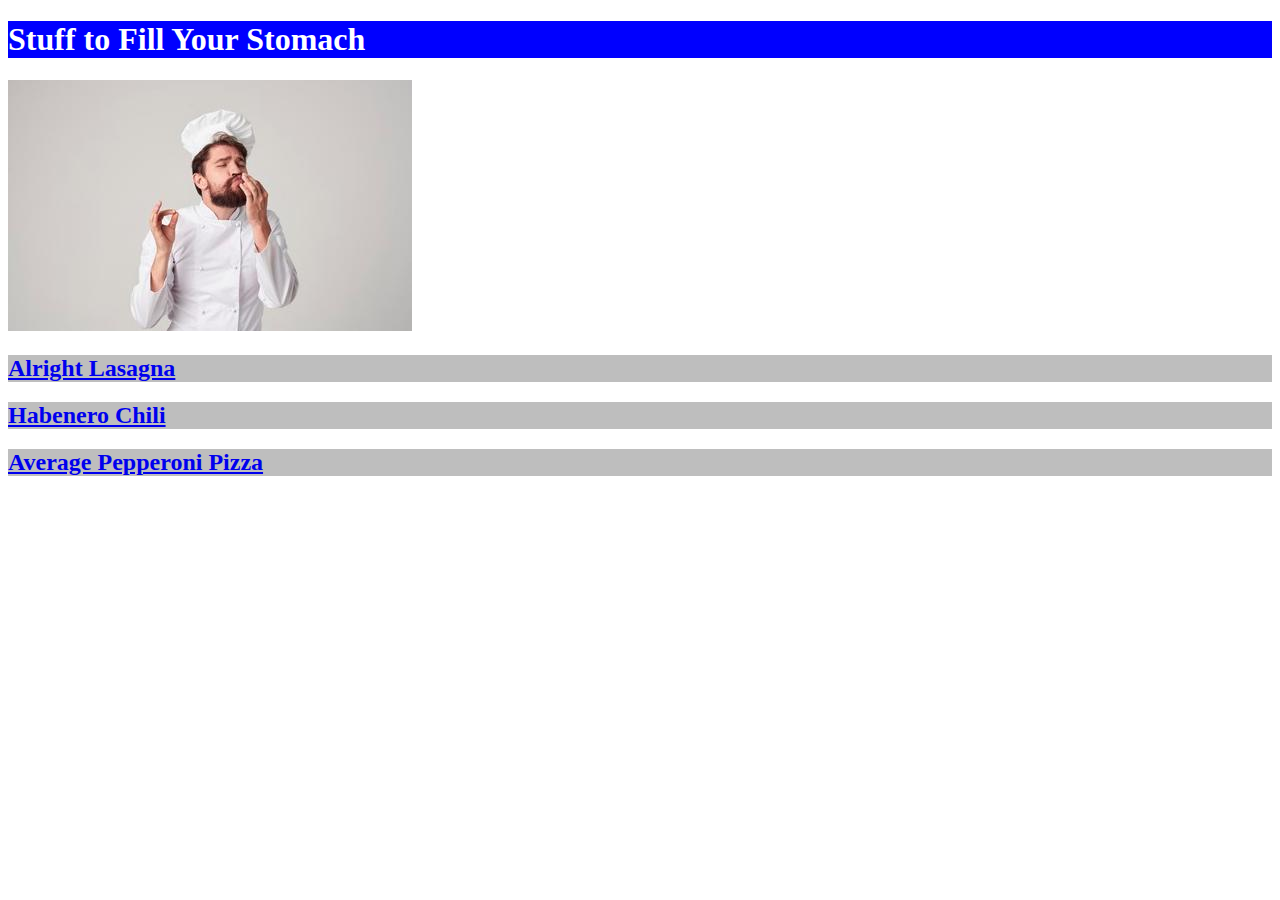
<file: index.html>
<!DOCTYPE html>
<html lang="en">
<head>
    <meta charset="UTF-8">
    <meta http-equiv="X-UA-Compatible" content="IE=edge">
    <meta name="viewport" content="width=device-width, initial-scale=1.0">
    <title>Edible Recipes</title>

    <link rel="stylesheet" href="style.css">

</head>
<body>
    <h1>Stuff to Fill Your Stomach</h1>
    <img src="./images/chefskiss.jpg" alt="smooch">
    
    <a href="./recipes/lasagna.html" ><h2>Alright Lasagna</h2></a>
    <a href="./recipes/chili.html"><h2>Habenero Chili</h2></a>
    <a href="./recipes/pizza.html"><h2>Average Pepperoni Pizza</h2></a>
</body>
</html>
</file>
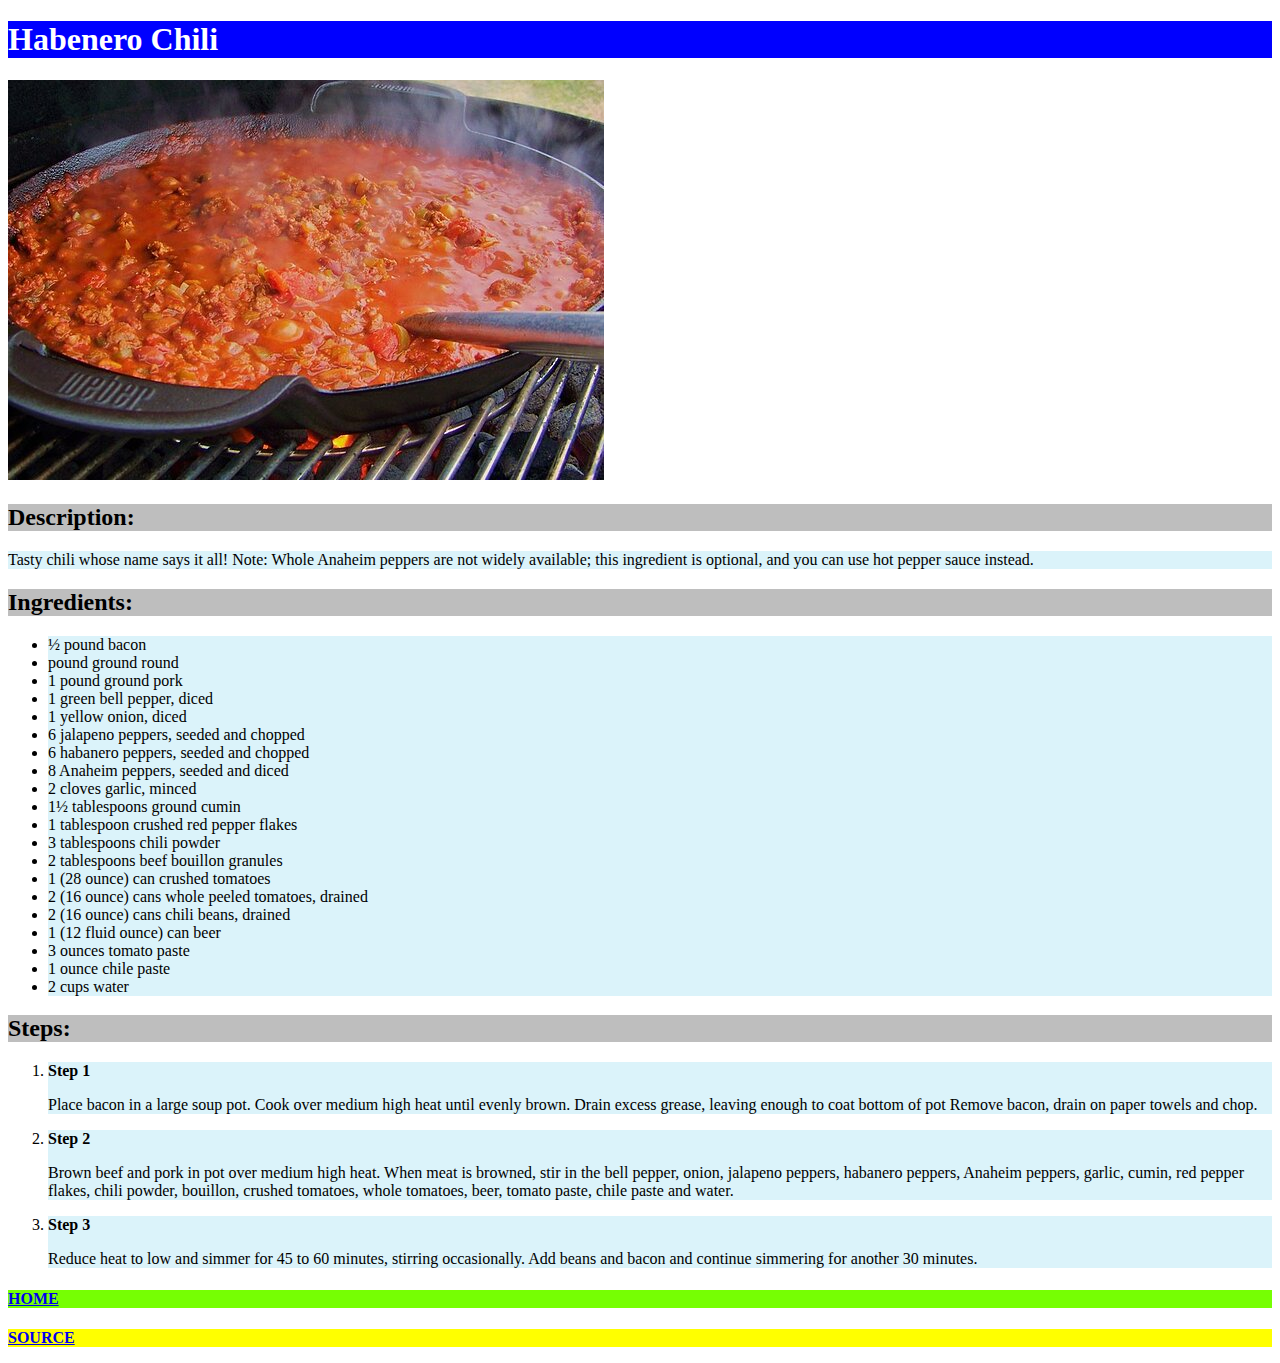
<file: recipes/chili.html>
<!DOCTYPE html>
<html lang="en">
<head>
    <meta charset="UTF-8">
    <meta http-equiv="X-UA-Compatible" content="IE=edge">
    <meta name="viewport" content="width=device-width, initial-scale=1.0">
    <title>Habenero Chili</title>

    <link rel="stylesheet" href="../style.css">

</head>
<!--SOURCE: https://www.allrecipes.com/recipe/25370/habanero-hellfire-chili/-->
<body>
    <h1>Habenero Chili</h1>

    <img src="./images/chili.jpg" alt="some pretty good chili">

    <h2>Description:</h2>
    <p>Tasty chili whose name says it all! Note: Whole Anaheim peppers are not widely available; this ingredient is optional, and you can use hot pepper sauce instead.</p>
    
    <h2>Ingredients:</h2>

    <ul>
        <li>½ pound bacon</li>
        <li> pound ground round </li>
        <li>1 pound ground pork</li>
        <li>1 green bell pepper, diced</li>
        <li>1 yellow onion, diced </li>
        <li>6 jalapeno peppers, seeded and chopped</li>
        <li>6 habanero peppers, seeded and chopped</li>
        <li>8 Anaheim peppers, seeded and diced</li>
        <li>2 cloves garlic, minced</li>
        <li>1½ tablespoons ground cumin</li>
        <li>1 tablespoon crushed red pepper flakes</li>
        <li>3 tablespoons chili powder </li>
        <li>2 tablespoons beef bouillon granules</li>
        <li>1 (28 ounce) can crushed tomatoes</li>
        <li>2 (16 ounce) cans whole peeled tomatoes, drained</li>
        <li>2 (16 ounce) cans chili beans, drained </li>
        <li>1 (12 fluid ounce) can beer</li>
        <li>3 ounces tomato paste</li>
        <li>1 ounce chile paste</li>
        <li>2 cups water</li>
    </ul>

    <h2>Steps:</h2>

    <ol>
        <li><strong>Step 1</strong>
        <p>Place bacon in a large soup pot. Cook over medium high heat until evenly brown. Drain excess grease, leaving enough to coat bottom of pot Remove bacon, drain on paper towels and chop.</p></li>
        <li><strong>Step 2</strong>
        <p>Brown beef and pork in pot over medium high heat. When meat is browned, stir in the bell pepper, onion, jalapeno peppers, habanero peppers, Anaheim peppers, garlic, cumin, red pepper flakes, chili powder, bouillon, crushed tomatoes, whole tomatoes, beer, tomato paste, chile paste and water.</p></li>
        <li><strong>Step 3</strong>
        <p>Reduce heat to low and simmer for 45 to 60 minutes, stirring occasionally. Add beans and bacon and continue simmering for another 30 minutes.</p></li>
    </ol>

    <h4 id="home"><a href="../index.html">HOME</a></h4>

    <p id="source"><a href="https://www.allrecipes.com/recipe/25370/habanero-hellfire-chili/"><strong>SOURCE</strong></a></p>
</body>
</html>
</file>
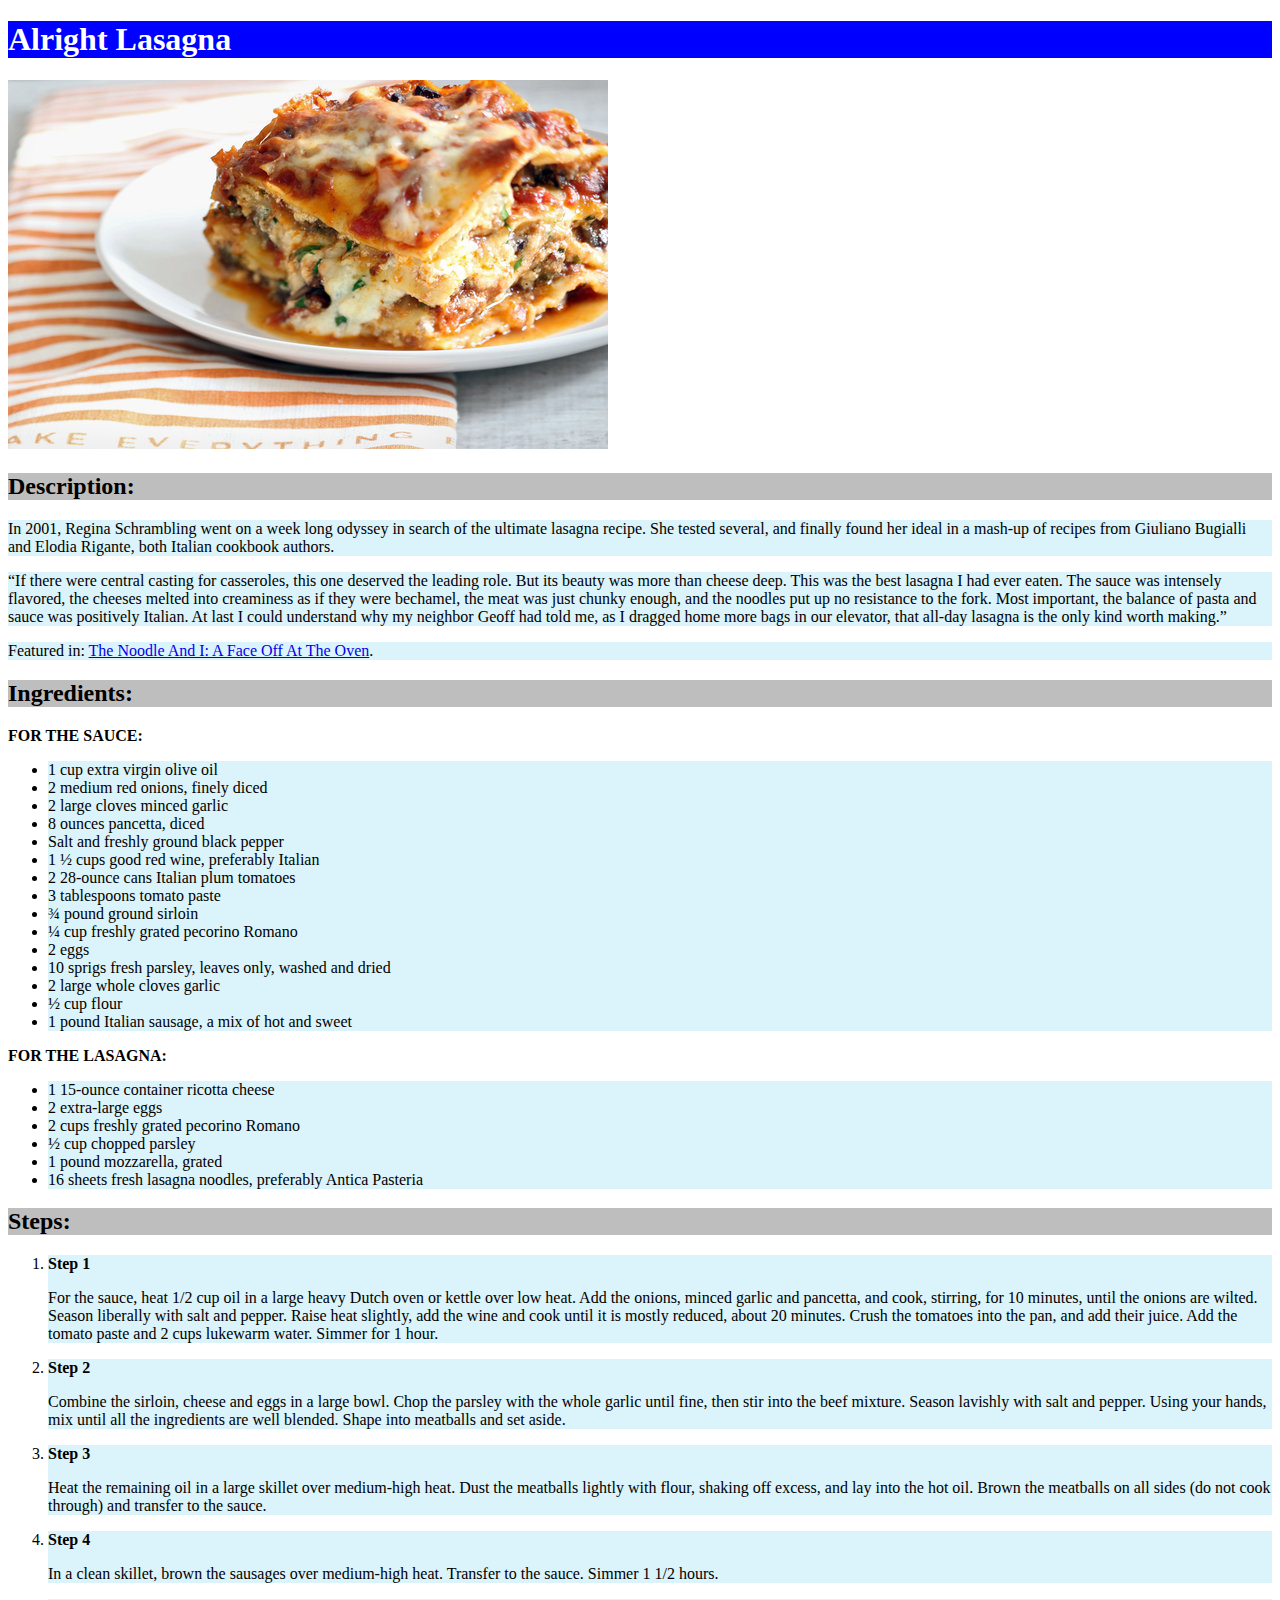
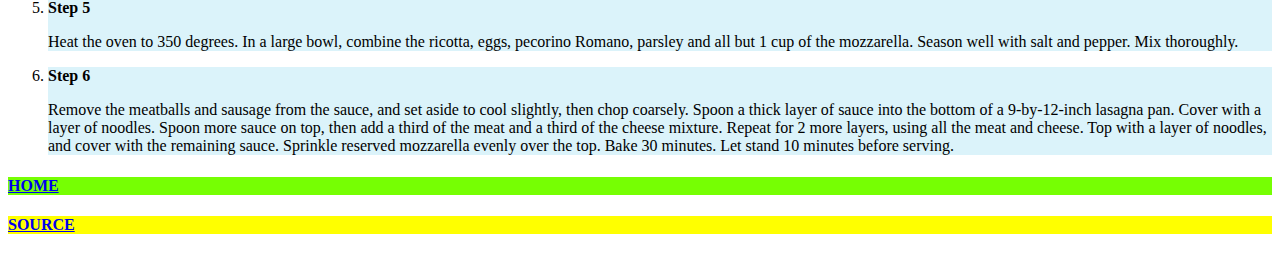
<file: recipes/lasagna.html>
<!DOCTYPE html>
<html lang="en">
<head>
    <meta charset="UTF-8">
    <meta http-equiv="X-UA-Compatible" content="IE=edge">
    <meta name="viewport" content="width=device-width, initial-scale=1.0">
    <title>Alright Lasagna</title>

    <link rel="stylesheet" href="../style.css">

</head>

<!--SOURCE: https://cooking.nytimes.com/recipes/9530-lasagna-->
<body>
    <h1>Alright Lasagna</h1>

    <img src="./images/lasagna.jpg" alt="some good lasagna">

    <h2>Description:</h2>
    <p>In 2001, Regina Schrambling went on a week long odyssey in search of the ultimate lasagna recipe. She tested several, and finally found her ideal in a mash-up of recipes from Giuliano Bugialli and Elodia Rigante, both Italian cookbook authors.</p>

    <p>“If there were central casting for casseroles, this one deserved the leading role. But its beauty was more than cheese deep. This was the best lasagna I had ever eaten. The sauce was intensely flavored, the cheeses melted into creaminess as if they were bechamel, the meat was just chunky enough, and the noodles put up no resistance to the fork. Most important, the balance of pasta and sauce was positively Italian. At last I could understand why my neighbor Geoff had told me, as I dragged home more bags in our elevator, that all-day lasagna is the only kind worth making.”</p>

    <p>Featured in: <a href="https://www.nytimes.com/2001/10/31/dining/the-noodle-and-i-a-face-off-at-the-oven.html">The Noodle And I: A Face Off At The Oven</a>. </p>

    <h2>Ingredients:</h2>
    <strong>FOR THE SAUCE:</strong>
    <ul>
        <li>1 cup extra virgin olive oil</li>
        <li>2 medium red onions, finely diced</il>
        <li>2 large cloves minced garlic</li>
        <li>8 ounces pancetta, diced</li>
        <li>Salt and freshly ground black pepper</li>
        <li>1 ½ cups good red wine, preferably Italian</li>
        <li>2 28-ounce cans Italian plum tomatoes</li>
        <li>3 tablespoons tomato paste</li>
        <li>¾ pound ground sirloin</li>
        <li>¼ cup freshly grated pecorino Romano</li>
        <li>2 eggs</li>
        <li>10 sprigs fresh parsley, leaves only, washed and dried</li>
        <li>2 large whole cloves garlic</li>
        <li>½ cup flour</li>
        <li>1 pound Italian sausage, a mix of hot and sweet </li>
    </ul>
    <strong>FOR THE LASAGNA:</strong>
    <ul>
        <li>1 15-ounce container ricotta cheese</li>
        <li>2 extra-large eggs</li>
        <li>2 cups freshly grated pecorino Romano</li>
        <li>½ cup chopped parsley</li>
        <li>1 pound mozzarella, grated</li>
        <li>16 sheets fresh lasagna noodles, preferably Antica Pasteria</li>
    </ul>
    
    <h2>Steps:</h2>
    <ol>
        <li><strong>Step 1</strong>
        <p>For the sauce, heat 1/2 cup oil in a large heavy Dutch oven or kettle over low heat. Add the onions, minced garlic and pancetta, and cook, stirring, for 10 minutes, until the onions are wilted. Season liberally with salt and pepper. Raise heat slightly, add the wine and cook until it is mostly reduced, about 20 minutes. Crush the tomatoes into the pan, and add their juice. Add the tomato paste and 2 cups lukewarm water. Simmer for 1 hour.</p></li>
        <li><strong>Step 2</strong>
        <p>Combine the sirloin, cheese and eggs in a large bowl. Chop the parsley with the whole garlic until fine, then stir into the beef mixture. Season lavishly with salt and pepper. Using your hands, mix until all the ingredients are well blended. Shape into meatballs and set aside.</p></li>
        <li><strong>Step 3</strong>
        <p>Heat the remaining oil in a large skillet over medium-high heat. Dust the meatballs lightly with flour, shaking off excess, and lay into the hot oil. Brown the meatballs on all sides (do not cook through) and transfer to the sauce.</p></li>
        <li><strong>Step 4</strong>
        <p>In a clean skillet, brown the sausages over medium-high heat. Transfer to the sauce. Simmer 1 1/2 hours.</p></li>
        <li><strong>Step 5</strong>
        <p>Heat the oven to 350 degrees. In a large bowl, combine the ricotta, eggs, pecorino Romano, parsley and all but 1 cup of the mozzarella. Season well with salt and pepper. Mix thoroughly.</p></li>
        <li><strong>Step 6</strong>
        <p>Remove the meatballs and sausage from the sauce, and set aside to cool slightly, then chop coarsely. Spoon a thick layer of sauce into the bottom of a 9-by-12-inch lasagna pan. Cover with a layer of noodles. Spoon more sauce on top, then add a third of the meat and a third of the cheese mixture. Repeat for 2 more layers, using all the meat and cheese. Top with a layer of noodles, and cover with the remaining sauce. Sprinkle reserved mozzarella evenly over the top. Bake 30 minutes. Let stand 10 minutes before serving.</p></li>
    </ol>

    <h4 id="home" ><a href="../index.html" >HOME</a></h4>

    <h4 id="source"><a href="https://cooking.nytimes.com/recipes/9530-lasagna">SOURCE</a></h4>

</body>
</html>
</file>
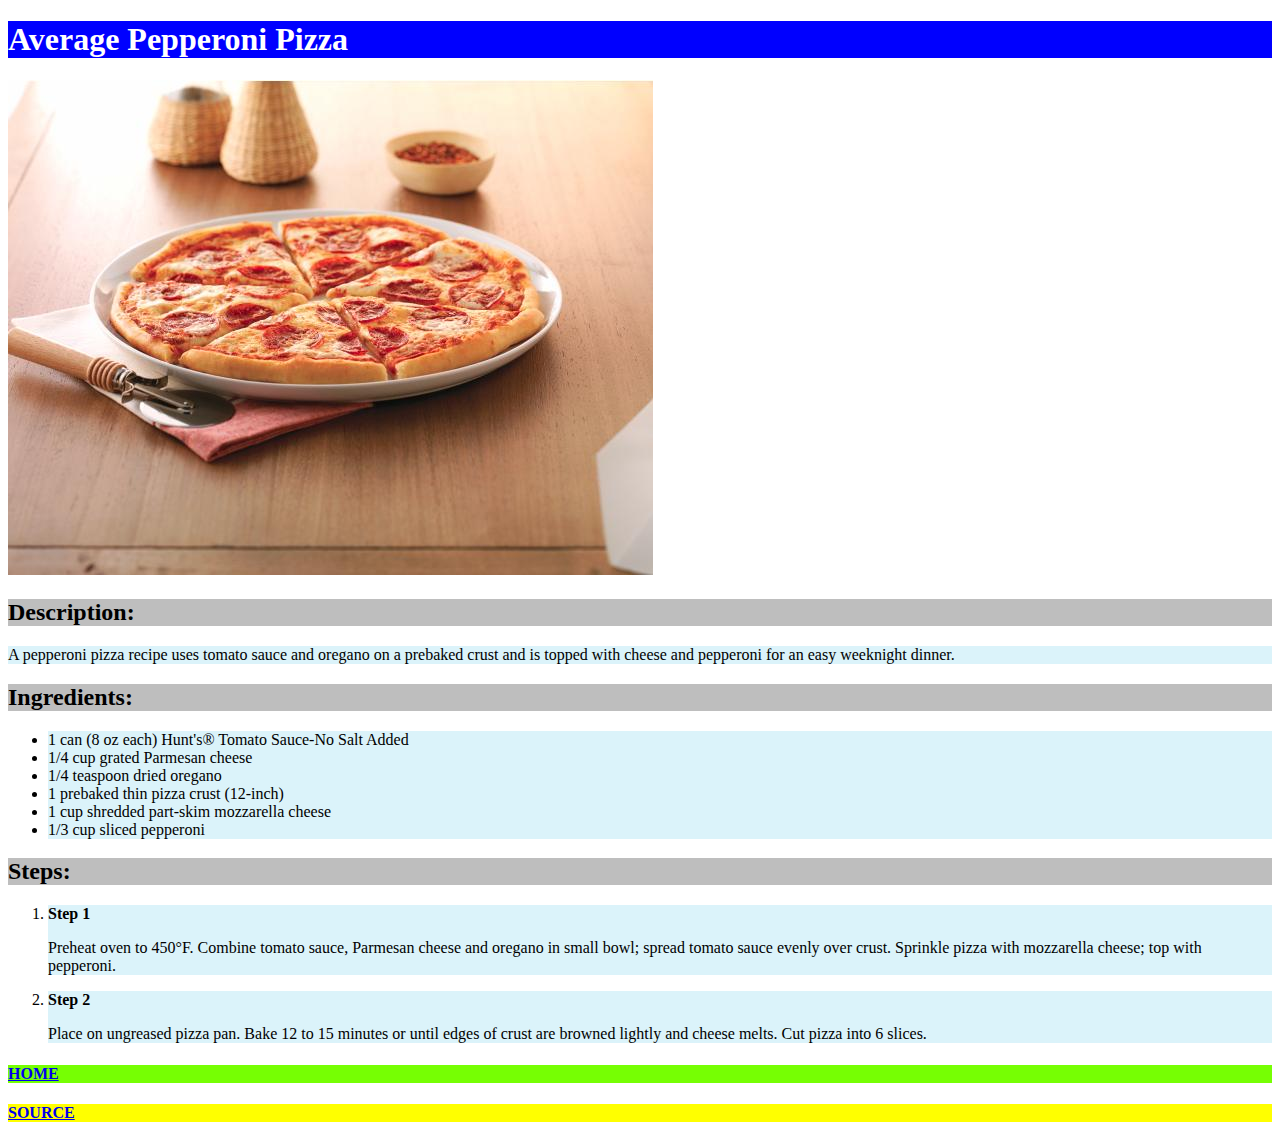
<file: recipes/pizza.html>
<!DOCTYPE html>
<html lang="en">
<head>
    <meta charset="UTF-8">
    <meta http-equiv="X-UA-Compatible" content="IE=edge">
    <meta name="viewport" content="width=device-width, initial-scale=1.0">
    <title>Average Pepperoni Pizza</title>

    <link rel="stylesheet" href="../style.css">

</head>

<!--SOURCE:https://www.readyseteat.com/recipes-Easy-Pepperoni-Pizza-6934-->

<body>
    <h1>Average Pepperoni Pizza</h1>
    <img src="./images/pizza.jpg" alt="really good pizza">
    
    <h2>Description:</h2>
    <p>A pepperoni pizza recipe uses tomato sauce and oregano on a prebaked crust and is topped with cheese and pepperoni for an easy weeknight dinner.</p>

    <h2>Ingredients:</h2>
    <ul>
        <li>1 can (8 oz each) Hunt's® Tomato Sauce-No Salt Added</li>
        <li>1/4 cup grated Parmesan cheese</li>
        <li>1/4 teaspoon dried oregano</li>
        <li>1 prebaked thin pizza crust (12-inch)</li>
        <li>1 cup shredded part-skim mozzarella cheese</li>
        <li>1/3 cup sliced pepperoni</li>
    </ul>

    <h2>Steps:</h2>
    <ol>
        <li><strong>Step 1</strong>
        <p>Preheat oven to 450°F. Combine tomato sauce, Parmesan cheese and oregano in small bowl; spread tomato sauce evenly over crust. Sprinkle pizza with mozzarella cheese; top with pepperoni.</p></li>
        <li><strong>Step 2</strong>
        <p>Place on ungreased pizza pan. Bake 12 to 15 minutes or until edges of crust are browned lightly and cheese melts. Cut pizza into 6 slices.</p></li>
    </ol>

    <h4 id="home"><a href="../index.html">HOME</a></h4>

    <h4 id="source"><a href="https://www.readyseteat.com/recipes-Easy-Pepperoni-Pizza-6934"><strong>SOURCE</strong></a></h4>
</body>
</html>
</file>
<file: style.css>
h1 {
    background-color:blue;
    color: white;
}
h2 {
    background-color: #bebebe;
    font-weight: bold;
}
p, li{
    background-color: #DBF3FA;
}

#home {
    background-color:#76ff03;
}
#source {
    background-color:yellow;
}
</file>
